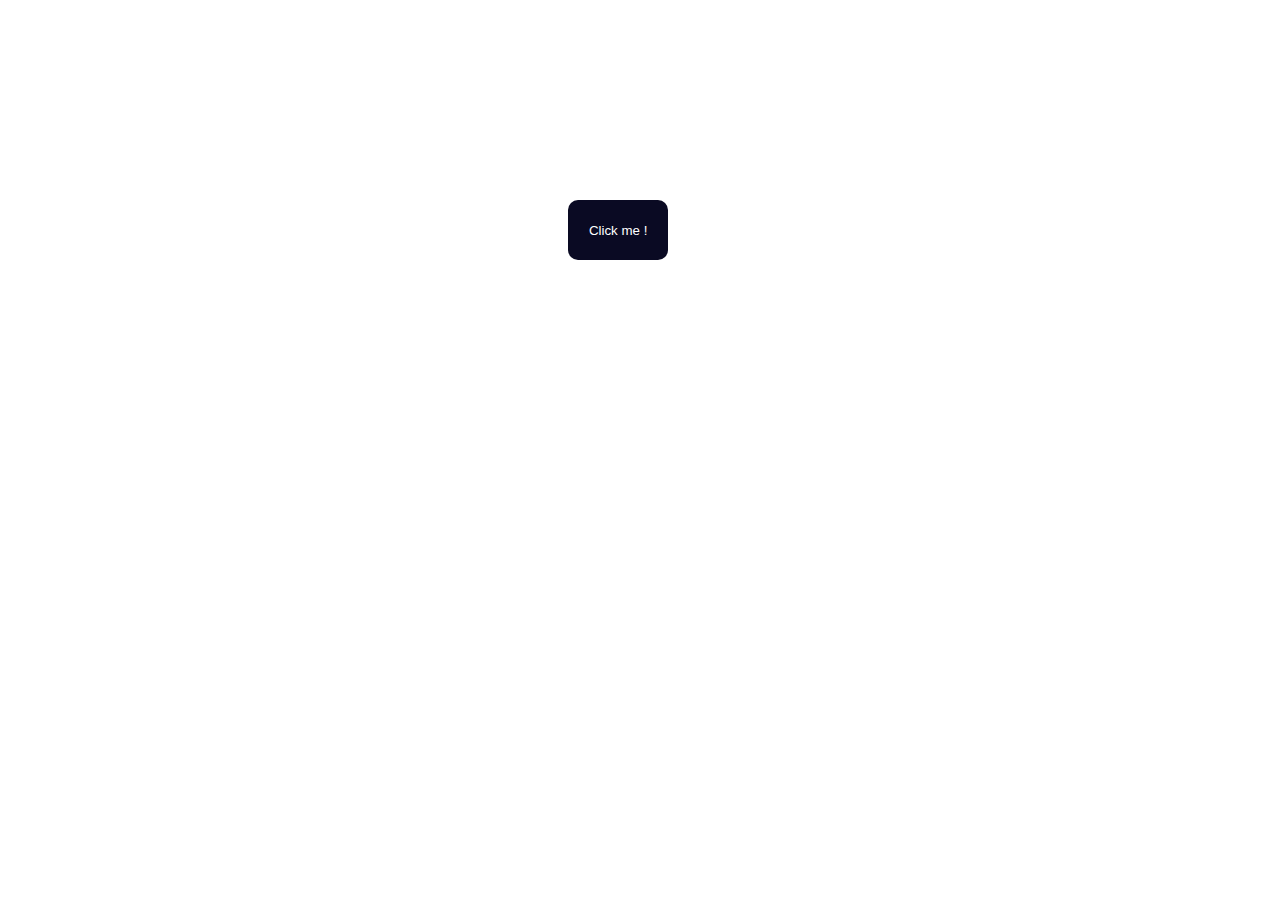
<file: Acitivity6/index.html>
<!DOCTYPE html>
<html>

<head>
	<title>Click Me</title>
	<meta charset="UTF-8">
	<meta name="viewport" content="width=device-width, initial-scale=1.0">
	<link rel="stylesheet" href="style.css">
</head>

<body>
	<button id="button">Click me !</button>
	<script src="script.js"></script>
</body>

</html>
</file>
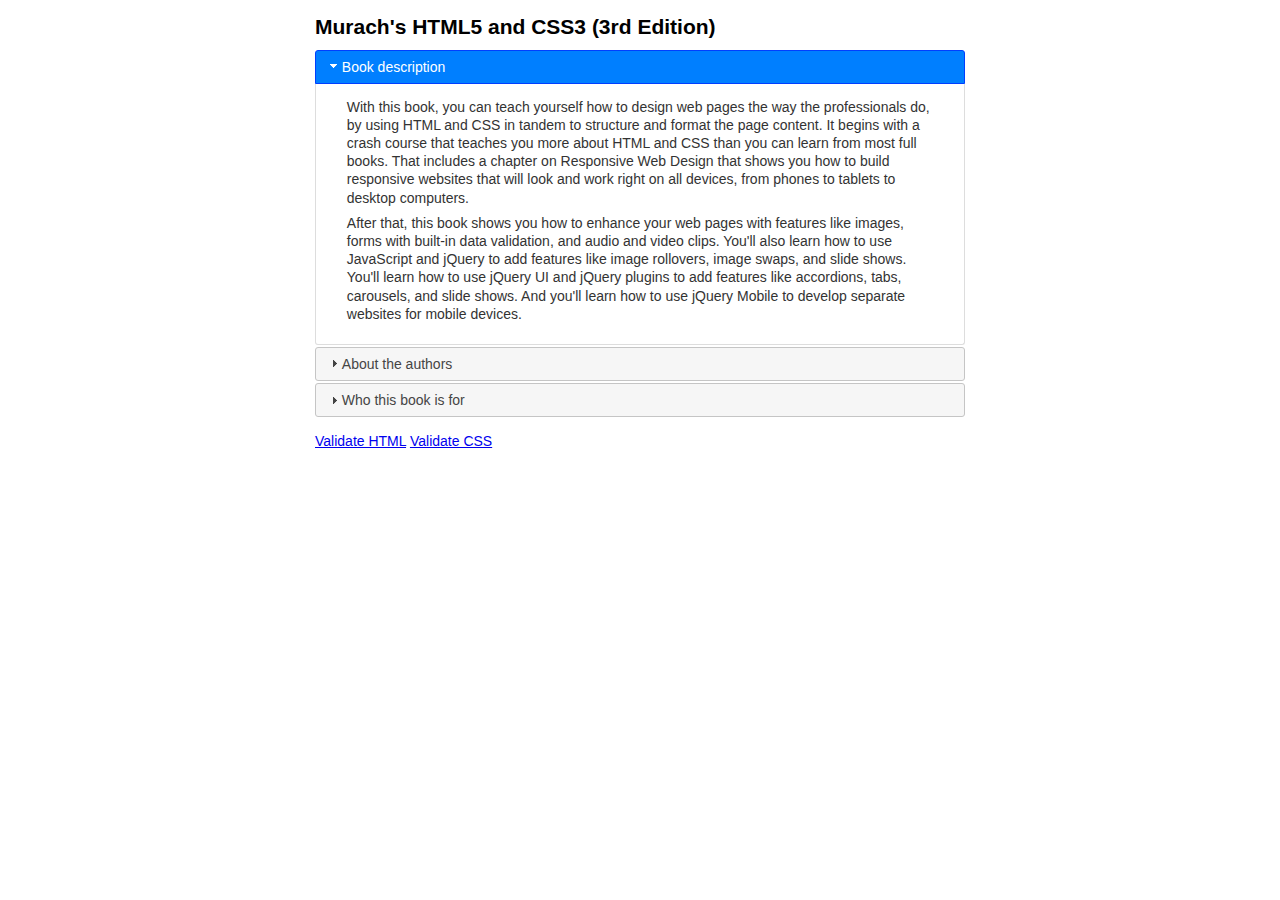
<file: Activity10/Accordion/index.html>
<!DOCTYPE html>
<html lang="en">
<head>
	<meta charset="UTF-8">
	<title>Accordion</title>
    <link rel="stylesheet" href="jquery-ui-1.12.1.custom/jquery-ui.min.css">
	<link rel="stylesheet" href="main.css">
    <script src="https://code.jquery.com/jquery-3.1.1.min.js"></script>
	<script src="jquery-ui-1.12.1.custom/jquery-ui.min.js"></script>
    <script src="accordion.js"></script>
</head>
	
<body>
	<main>
		<h1>Murach's HTML5 and CSS3 (3rd Edition)</h1>
        <!-- Tabs HTML code -->
        <div id="accordion">
            <h3>Book description</h3>
            <div id="tabs-1">
                <p>With this book, you can teach yourself how to design web pages the way the 
                professionals do, by using HTML and CSS in tandem to structure and format the 
                page content. It begins with a crash course that teaches you more about HTML 
                and CSS than you can learn from most full books. That includes a chapter on 
                Responsive Web Design that shows you how to build responsive websites that will 
                look and work right on all devices, from phones to tablets to desktop computers.</p>
                <p>After that, this book shows you how to enhance your web pages with features 
                like images, forms with built-in data validation, and audio and video clips. 
                You'll also learn how to use JavaScript and jQuery to add features like image 
                rollovers, image swaps, and slide shows. You'll learn how to use jQuery UI and 
                jQuery plugins to add features like accordions, tabs, carousels, and slide shows. 
                And you'll learn how to use jQuery Mobile to develop separate websites for mobile 
                devices.</p>
            </div>
            <h3>About the authors</h3>
            <div id="tabs-2">
                <p><strong>Anne Boehm</strong> has over 30 years of experience as an enterprise programmer. She got 
                started with Visual Basic in the days of VB5 and has been programming on .NET since 
                its inception. She added C# to her programming repertoire in the mid-2000s, and she's 
                authored or co-authored our books on Visual Basic, C#, ADO.NET, ASP.NET, and HTML5/CSS3</p>
				<p><strong>Zak Ruvalcaba</strong> has been researching, designing, and developing for the web since 
				1995. His skill set ranges from HTML5/CSS3 and JavaScript/jQuery to .NET with VB 
				and C#, and he's created web applications for companies like HP, Toshiba, IBM, 
				Gateway, Intuit, Peachtree, Dell, and Microsoft. He has authored or co-authored our 
				books on HTML5/CSS3, jQuery, and Dreamweaver CC.</p>
            </div>
            <h3>Who this book is for</h3>
            <div id="tabs-3">
                <p>This book is for anyone who wants to develop web pages at a thoroughly professional 
                level. That includes:</p>
				<ul>
					<li>budding web developers</li> 
					<li>web developers who haven't yet updated their websites to HTML5 and CSS3</li>
					<li>web developers who need to expand and enhance their skillsets</li>
				</ul>
            </div>
        </div>
        <!-- End Tabs HTML code -->
    </main>
	<footer>
		<br/>
		<a href="https://validator.w3.org/check?uri=referer">Validate HTML</a> 
		<a href="https://jigsaw.w3.org/css-validator/check/referer">Validate CSS</a>
	</footer>	
	
</body>
</html>
</file>
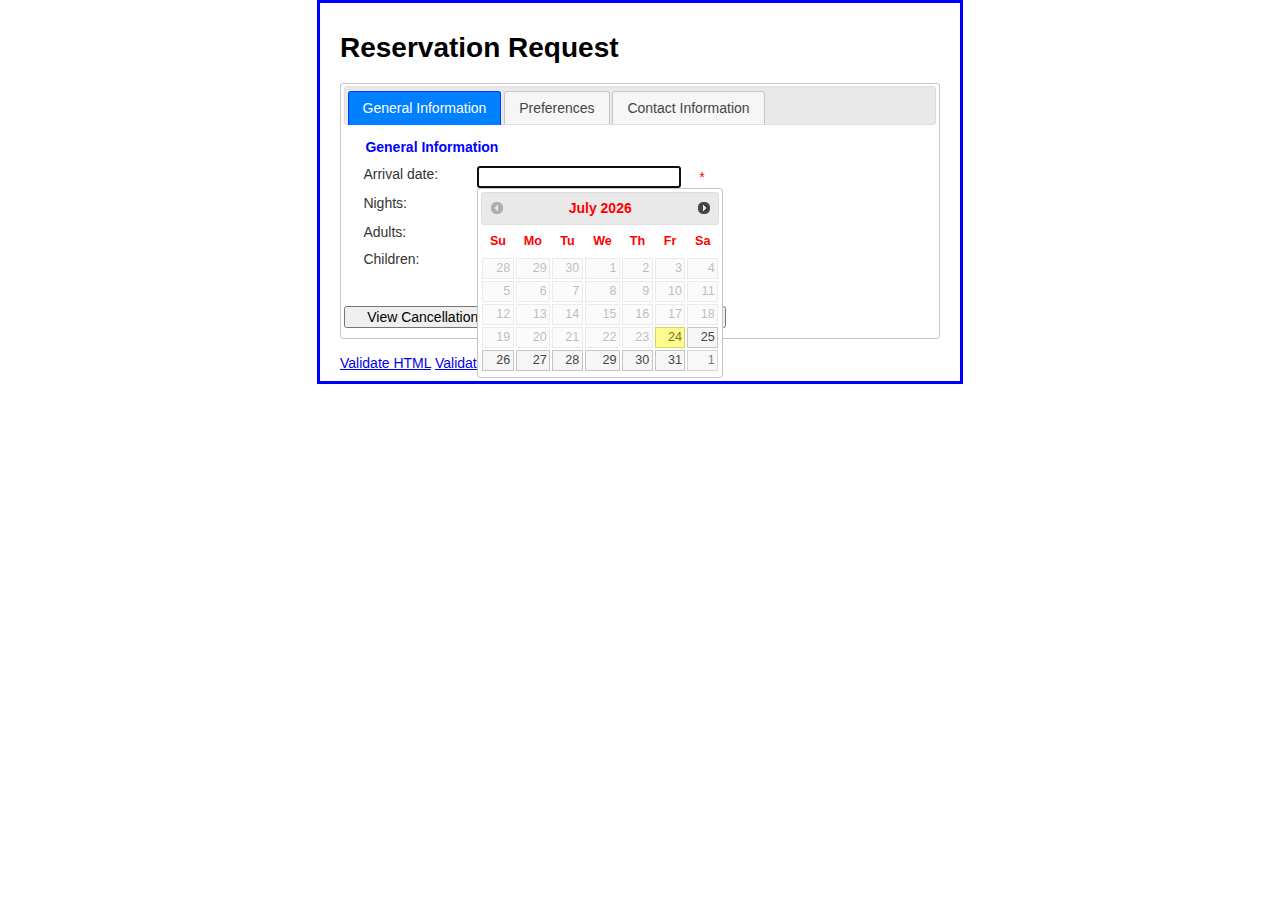
<file: Activity10/Widget/index.html>
<!DOCTYPE html>
<html lang="en">
<head>
	<meta charset="UTF-8">
	<title>Reservation request</title>
	<link rel="stylesheet" href="jquery-ui-1.12.1.custom/jquery-ui.min.css">
	<link rel="stylesheet" href="main.css">


	<script src="https://code.jquery.com/jquery-3.1.1.min.js"></script>
	<script src="jquery-ui-1.12.1.custom/jquery-ui.min.js"></script>
	<script src="reservation.js"></script>
</head>
	
<body>
	<main>
		<h1>Reservation Request</h1>

		<div id="tabs">
			<ul>
				<li><a href="#tabs1">General Information</a></li>
				<li><a href="#tabs2">Preferences</a></li>
				<li><a href="#tabs3">Contact Information</a></li>
			</ul>

			<form action="response.html" method="get"
			name="reservation_form" id="reservation_form">
			<div id="tabs1">
				<legend>General Information</legend>
				<label for="arrival_date">Arrival date:</label>
				<input type="text" name="arrival_date" id="arrival_date" autofocus>
				<span>*</span><br>
				<label for="nights">Nights:</label>
				<input type="text" name="nights" id="nights">
				<span>*</span><br>
				<label>Adults:</label>
				<select name="adults" id="adults">
					<option value="1">1</option>
					<option value="2">2</option>
					<option value="3">3</option>
					<option value="4">4</option>        		        		        		
				</select><br>
				<label>Children:</label>
				<select name="children" id="children">
					<option value="0">0</option>
					<option value="1">1</option>
					<option value="2">2</option>
					<option value="3">3</option>
					<option value="4">4</option>        		        		        		
				</select><br>        	
			</div>
			<div id="tabs2">
				<legend>Preferences</legend>
				<label>Room type:</label>
				<input type="radio" name="room" id="standard" class="left" checked>Standard&nbsp;&nbsp;&nbsp;	        	
				<input type="radio" name="room" id="business" class="left">Business&nbsp;&nbsp;&nbsp;
				<input type="radio" name="room" id="suite" class="left last">Suite<br>
				<label>Bed type:</label>
				<input type="radio" name="bed" id="king" class="left" checked>King&nbsp;&nbsp;&nbsp;
				<input type="radio" name="bed" id="double" class="left last">Double Double<br>
				<input type="checkbox" name="smoking" id="smoking">Smoking<br>
			</div>		
			<div id="tabs3">
				<legend>Contact Information</legend>
				<label for="name">Name:</label>
				<input type="text" name="name" id="name">
				<span>*</span><br>
				<label for="email">Email:</label>
				<input type="text" name="email" id="email">
				<span>*</span><br>
				<label for="phone">Phone:</label>
				<input type="text" name="phone" id="phone" placeholder="999-999-9999">
				<span>*</span><br>
			</div>

			<fieldset>
				<input type="button" id="policies" value="View Cancellation Policies">
				<input type="submit" id="submit" value="Submit Request">
				<div id="dialog" title="Cancellation Policies" style="display: none;">
					<p>Notification of cancellation or arrival date change must be 
					received more than three days (72 hours) prior to the confirmed arrival date for the 
					reservation deposit to be refundable. Email notification is acceptable, and a cancellation
					confirmation will be sent to you. Failure to check-in on the scheduled arrival date 
					will result in the cancellation of the reservation including any remaining nights, 
					and the reservation deposit shall be forfeited.</p>
				</div><br>    		
			</fieldset>

		</form>
		</div>
		
	</main>
	<footer>
		<br/>
		<a href="https://validator.w3.org/check?uri=referer">Validate HTML</a> 
		<a href="https://jigsaw.w3.org/css-validator/check/referer">Validate CSS</a>
	</footer>	

</body>
</html>
</file>
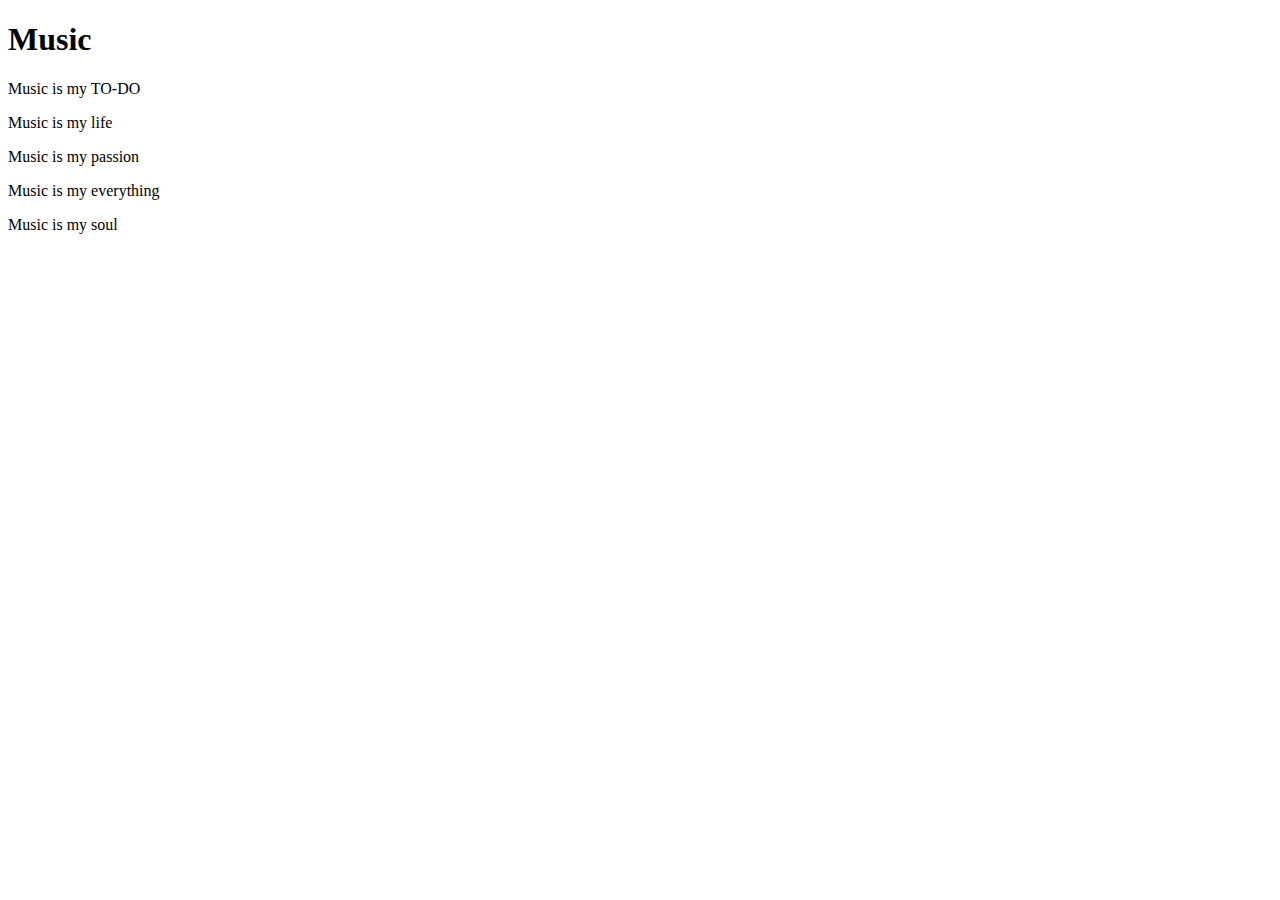
<file: page1.html>
<!DOCTYPE html>
<html lang="en">
<head>
    <meta charset="UTF-8">
    <meta http-equiv="X-UA-Compatible" content="IE=edge">
    <meta name="viewport" content="width=device-width, initial-scale=1.0">
    <title>PAGE1</title>
</head>
<body>
    <h1>Music</h1>
    <p>Music is my TO-DO</p>
    <p>Music is my life</p>
    <p>Music is my passion</p>
    <p>Music is my everything</p>
    <p>Music is my soul</p>
</body>
</html>
</file>
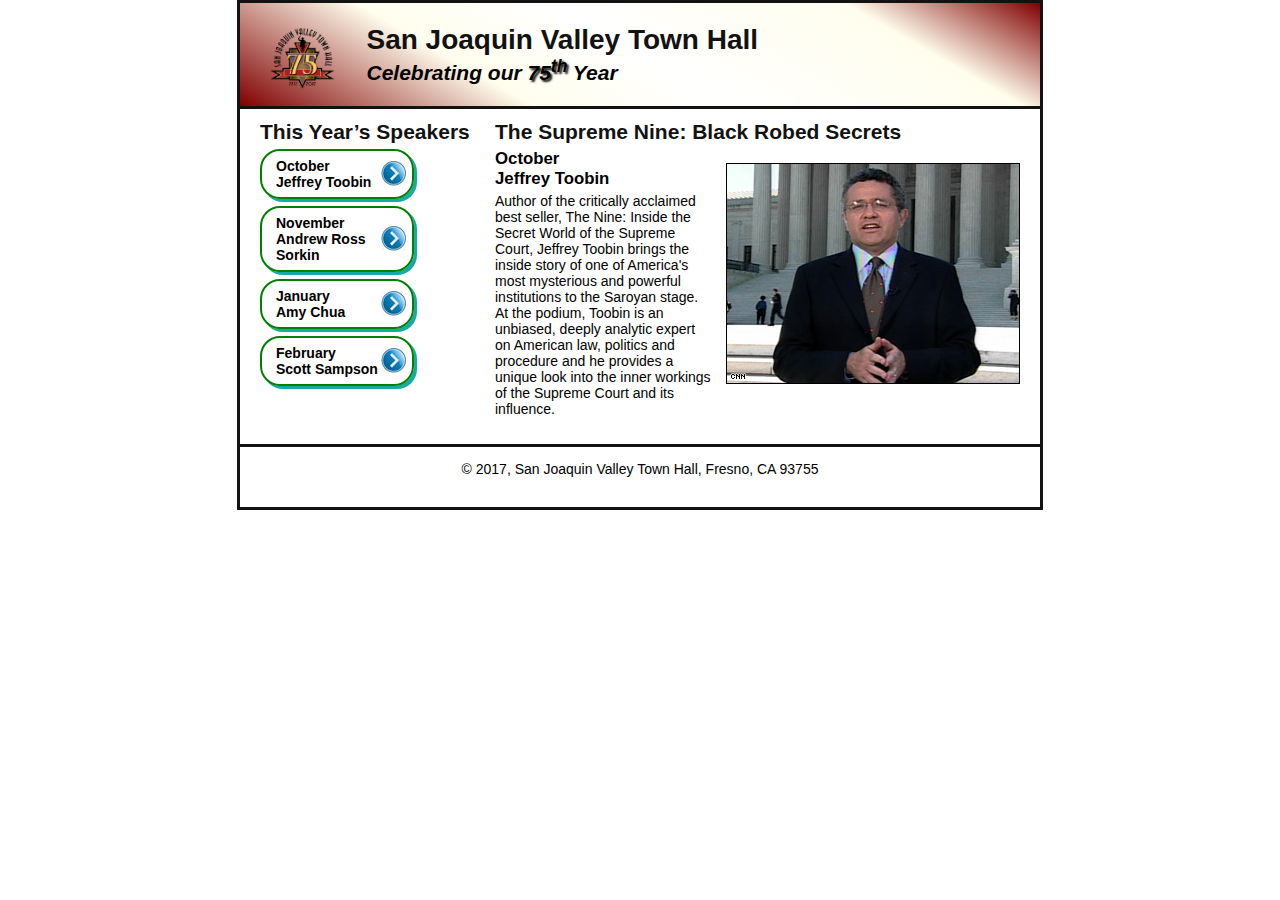
<file: Activity11/Activity12.html>
<!DOCTYPE html>
<html lang="en">

<head>
	<meta charset="utf-8">
	<title>Load Speaker Files</title>
	<link rel="stylesheet" href="Activity12.css">
    <script src="https://code.jquery.com/jquery-3.1.1.min.js"></script>
    <script src="Activity12.js"></script>
</head>

<body>
	<header>
		<img src="images/town_hall_logo.gif" alt="Town Hall logo" height="80">
		<h1><a id="top">San Joaquin Valley Town Hall</a></h1>
		<h2>Celebrating our <span class="shadow">75<sup>th</sup></span> Year</h2>
	</header>
	<main>
		<h1>The Supreme Nine: Black Robed Secrets</h1>
		<img src="images/toobin_court.jpg">
		<h2>October<br>Jeffrey Toobin</h2>
		<p>Author of the critically acclaimed best seller, The Nine: Inside the 
			Secret World of the Supreme Court, Jeffrey Toobin brings the inside 
			story of one of America's most mysterious and powerful institutions to 
			the Saroyan stage. At the podium, Toobin is an unbiased, deeply analytic 
			expert on American law, politics and procedure and he provides a unique 
			look into the inner workings of the Supreme Court and its influence.</p>	
	</main>
	<aside>
		<h1 id="speakers">This Year&rsquo;s Speakers</h1>
		<nav id="nav_list">
			<ul>
				<li><a href="#" title="toobin">October<br>Jeffrey Toobin</a></li>
				<li><a href="#" title="sorkin">November<br>Andrew Ross Sorkin</a></li>
				<li><a href="#" title="chua">January<br>Amy Chua</a></li>
				<li><a href="#" title="sampson">February<br>Scott Sampson</a></li>
			</ul>
		</nav>
	</aside>

	<footer>
		<p>&copy; 2017, San Joaquin Valley Town Hall, Fresno, CA 93755</p>
		<br/>
	</footer>
</body>
</html>
</file>
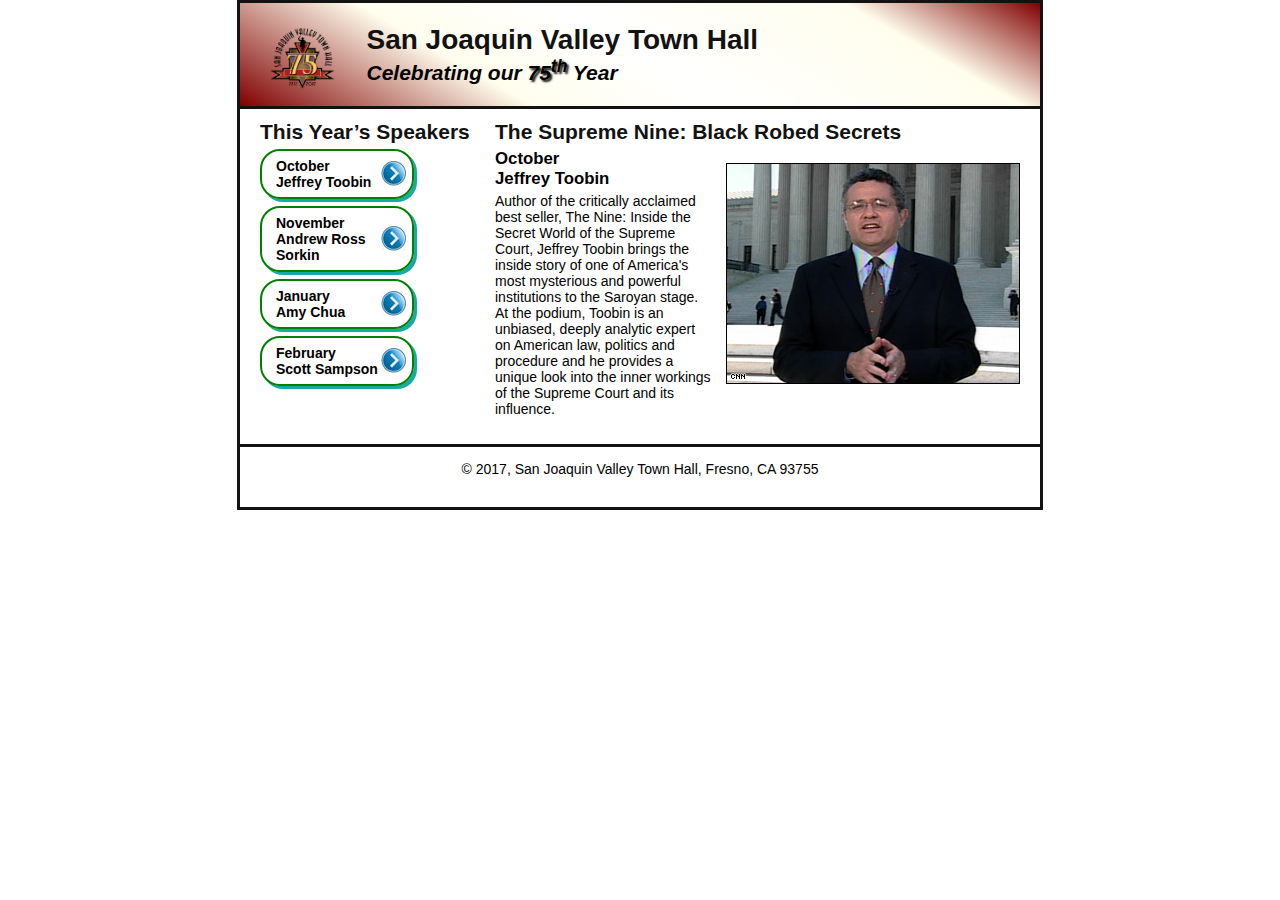
<file: Activity11/Oztas-Activity12.html>
<!DOCTYPE html>
<html lang="en">

<head>
	<meta charset="utf-8">
	<title>Load Speaker Files</title>
	<link rel="stylesheet" href="Oztas-Activity12.css">
    <script src="https://code.jquery.com/jquery-3.1.1.min.js"></script>
    <script src="Oztas-Activity12.js"></script>
</head>

<body>
	<header>
		<img src="images/town_hall_logo.gif" alt="Town Hall logo" height="80">
		<h1><a id="top">San Joaquin Valley Town Hall</a></h1>
		<h2>Celebrating our <span class="shadow">75<sup>th</sup></span> Year</h2>
	</header>
	<main>
		<h1>The Supreme Nine: Black Robed Secrets</h1>
		<img src="images/toobin_court.jpg">
		<h2>October<br>Jeffrey Toobin</h2>
		<p>Author of the critically acclaimed best seller, The Nine: Inside the 
			Secret World of the Supreme Court, Jeffrey Toobin brings the inside 
			story of one of America's most mysterious and powerful institutions to 
			the Saroyan stage. At the podium, Toobin is an unbiased, deeply analytic 
			expert on American law, politics and procedure and he provides a unique 
			look into the inner workings of the Supreme Court and its influence.</p>	
	</main>
	<aside>
		<h1 id="speakers">This Year&rsquo;s Speakers</h1>
		<nav id="nav_list">
			<ul>
				<li><a href="#" title="toobin">October<br>Jeffrey Toobin</a></li>
				<li><a href="#" title="sorkin">November<br>Andrew Ross Sorkin</a></li>
				<li><a href="#" title="chua">January<br>Amy Chua</a></li>
				<li><a href="#" title="sampson">February<br>Scott Sampson</a></li>
			</ul>
		</nav>
	</aside>

	<footer>
		<p>&copy; 2017, San Joaquin Valley Town Hall, Fresno, CA 93755</p>
		<br/>
	</footer>
</body>
</html>
</file>
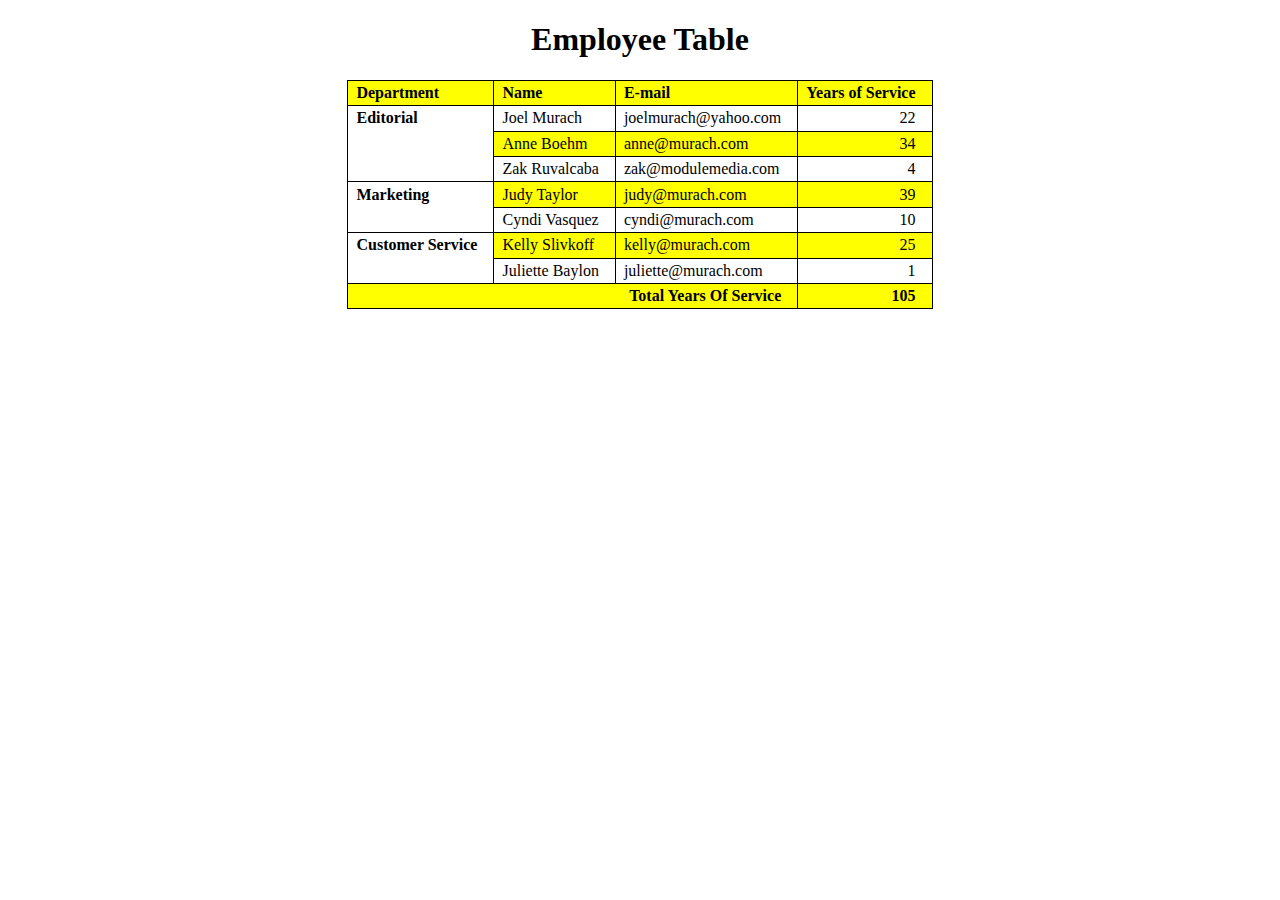
<file: Activity2/Activity2.html>
<!-- Author: Alperen Öztaş -->

<!DOCTYPE html>

<html lang="en">
	<head>
		<title>Employee table</title>
		<meta name="description" content="CENG311 Activity">
		<meta charset="UTF-8">
		<link rel="stylesheet" type="text/css" href="Activity2.css">
	

<body>
	<h1 class="center-text">Employee Table</h1>
	<table class="center-elements">
		<thead>
			<tr>
				<th>Department</th>
				<th>Name</th>
				<th>E-mail</th>
				<th class="right">Years of Service</th>
			</tr>
		</thead>
		<tbody>
			<tr>
				<td rowspan="3" class="table-caption">Editorial</td>
				<td>Joel Murach</td>
				<td>joelmurach@yahoo.com</td>
				<td class="right">22</td>
			</tr>
			<tr>
				<td>Anne Boehm</td>
				<td>anne@murach.com</td>
				<td class="right">34</td>
			</tr>
			<tr>
				<td>Zak Ruvalcaba</td>
				<td>zak@modulemedia.com</td>
				<td class="right">4</td>
			</tr>
			<tr>
				<td rowspan="2" class="table-caption">Marketing</td>
				<td>Judy Taylor</td>
				<td>judy@murach.com</td>
				<td class="right">39</td>
			</tr>
			<tr>
				<td>Cyndi Vasquez</td>
				<td>cyndi@murach.com</td>
				<td class="right">10</td>
			</tr>
			<tr>
				<td rowspan="2" class="table-caption">Customer Service</td>
				<td>Kelly Slivkoff</td>
				<td>kelly@murach.com</td>
				<td class="right">25</td>
			</tr>
			<tr>
				<td>Juliette Baylon</td>
				<td>juliette@murach.com</td>
				<td class="right">1</td>
			</tr>
			<tr>
				<td colspan="3" class="right bold">Total Years Of Service</td>
				<td class="right bold">105</td>
			</tr>
		</tbody>
	</table>

</body>
</html>
</file>
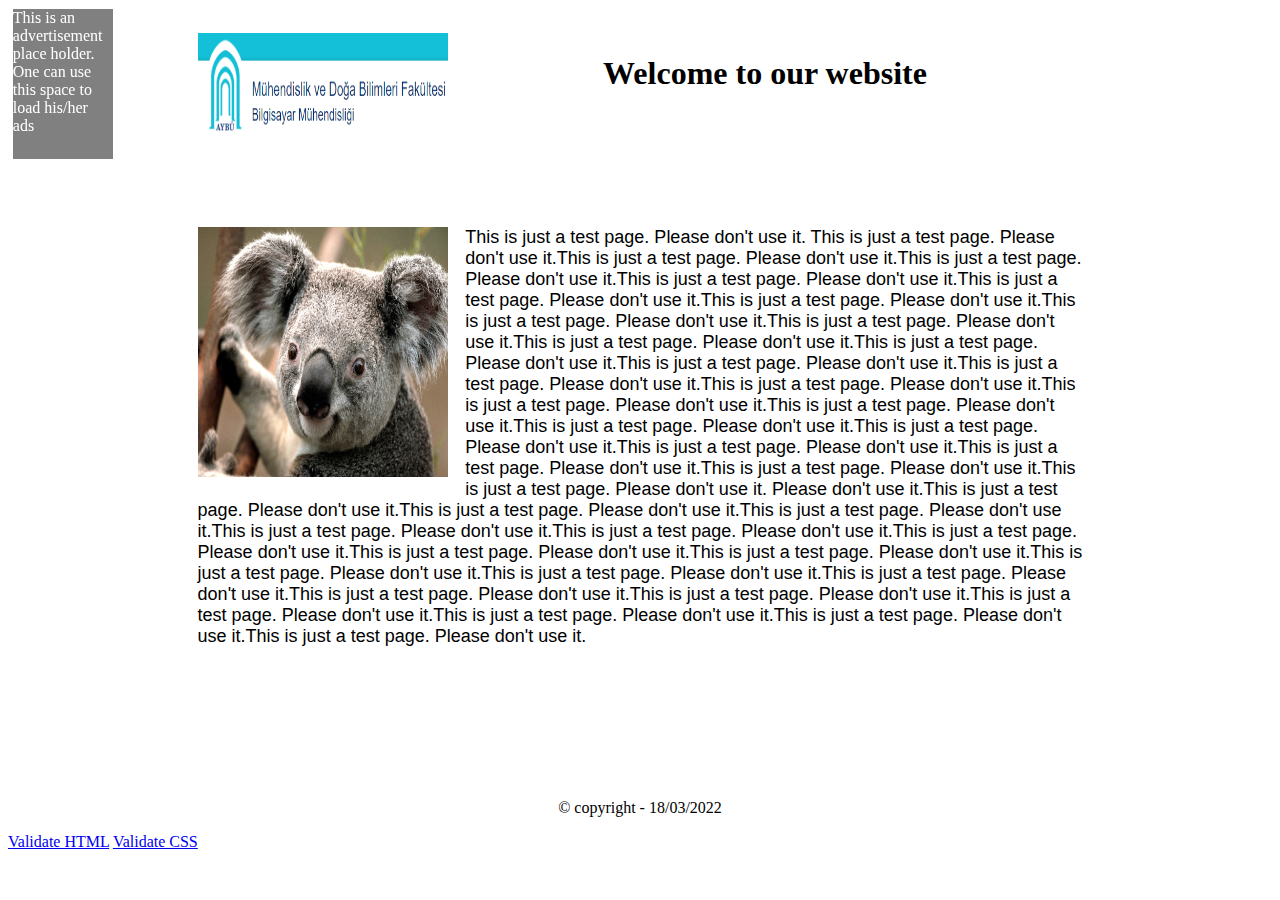
<file: Activity3/Oztas1-Activity3.html>
<!DOCTYPE html>
<html>
<head>
	<title>Activity3 - Page Layout</title>
	<link rel="stylesheet" type="text/css" href="Oztas1-Activity3.css">
</head>
<body>

<div class="header">
	<div class="logo">
		<img src="griffen.jpg"  alt="image"/>
	</div>
	<div class="title">
		<h1>Welcome to our website</h1>
	</div>
</div>
<div class="content">
	<div class="image" >
		<img src="images.jpg" alt="image" />
	</div>
	<div class="main">
		This is just a test page. Please don't use it.
		This is just a test page. Please don't use it.This is just a test page.
		Please don't use it.This is just a test page. Please don't use it.This is just a test page.
		Please don't use it.This is just a test page. Please don't use it.This is just a test page.
		Please don't use it.This is just a test page. Please don't use it.This is just a test page.
		Please don't use it.This is just a test page. Please don't use it.This is just a test page. 
		Please don't use it.This is just a test page. Please don't use it.This is just a test page. 
		Please don't use it.This is just a test page. Please don't use it.This is just a test page. 
		Please don't use it.This is just a test page. Please don't use it.This is just a test page. 
		Please don't use it.This is just a test page. Please don't use it.This is just a test page.
		Please don't use it.This is just a test page. Please don't use it.This is just a test page.
		Please don't use it.This is just a test page. Please don't use it.
		Please don't use it.This is just a test page. Please don't use it.This is just a test page.
		Please don't use it.This is just a test page. Please don't use it.This is just a test page.
		Please don't use it.This is just a test page. Please don't use it.This is just a test page. 
		Please don't use it.This is just a test page. Please don't use it.This is just a test page. 
		Please don't use it.This is just a test page. Please don't use it.This is just a test page. 
		Please don't use it.This is just a test page. Please don't use it.This is just a test page. 
		Please don't use it.This is just a test page. Please don't use it.This is just a test page.
		Please don't use it.This is just a test page. Please don't use it.This is just a test page.
		Please don't use it.This is just a test page. Please don't use it.
	</div>
	
</div>
<div class="head">
	<p> &copy; copyright - 18/03/2022</p>
</div>
<div class="advertisement" >
	This is an advertisement place holder. One can use this space to load his/her ads
</div>
<div>
    	<a href="http://validator.w3.org/check?uri=https://alperenoztas.github.io/inclassactivities/Activity3/Oztas1-Activity3.html">Validate HTML</a> 
		<a href="https://jigsaw.w3.org/css-validator/validator?uri=https%3A%2F%2Falperenoztas.github.io%2Finclassactivities%2FActivity3%2FOztas1-Activity3.html&profile=css3svg&usermedium=all&warning=1&vextwarning=&lang=en">Validate CSS</a>
</div>

</body>
</html>
</file>
<file: Acitivity6/style.css>
#button {
    position: absolute;
    width: 100px;
    height: 60px;
    background-color: #0a0a23;
    color: #fff;
    border: none;
    border-radius: 10px;
}
</file>
<file: Activity10/Accordion/main.css>
* {
	margin: 0;
	padding: 0;
}
body {
	font-family: Verdana, Arial, Helvetica, sans-serif;
    font-size: 87.5%;
	width: 650px;
	margin: 0 auto;
	padding: 15px 25px;	
}
h1 { 
	font-size: 150%;
	margin-bottom: .5em;
}
ul {
	padding-left: 45px;
}
li {
	padding-bottom: .5em;
}
p {
	padding-bottom: .5em;
}
</file>
<file: Activity10/Widget/main.css>
body {
    font-family: Arial, Helvetica, sans-serif;
    font-size: 87.5%;
    background-color: white;
    margin: 0 auto;
    width: 600px;
    border: 3px solid blue;
    padding: 10px 20px;
}
legend {
    color: blue;
    font-weight: bold;
    margin-bottom: .8em;
}
label {
	float: left;
    width: 100px;
}
input, select {
    margin-left: 1em;
    margin-right: 1em;
    margin-bottom: .5em;
}
input {
    width: 14em;	
}
input.left {
	width: 1em;
	padding-left: 0;
}
fieldset {
	border: none;
	margin-left: 0;
	margin-top: 1em;
	padding: 0;
}
input.last {
	margin-bottom: 1em;
}
#adults, #children {
	width: 35px;
}
#smoking {
	width: 1em;
	margin-left: 0;
}
#policies {
	margin-left: 0;
	width: 15em;
}
#submit {
	width: 10em;
}
#dialog p {
	font-size: 85%;
}
span {
	color: red;
}
</file>
<file: Activity11/Activity12.css>
/* the styles for the elements */
* {
	margin: 0;
	padding: 0;
}
html {
	background-color: white;
}
body {
	font-family: Arial, Helvetica, sans-serif;
    font-size: 87.5%;
    width: 800px;
    margin: 0 auto;
    border: 3px solid #121212;
    background-color: #ffffff;
}
nav a:focus, nav a:hover, article a:hover {
	font-style: italic;
}
/* the styles for the header */
header {
	border-bottom: 3px solid #121212;
	padding: 1.5em 0;
	background-image: -moz-linear-gradient(
	    30deg, #121212 0%, #fffded 30%, white 50%, #fffded 80%, #800000 100%);
	background-image: -webkit-linear-gradient(
	    30deg, #121212 0%, #fffded 30%, white 50%, #fffded 80%, #800000 100%);
	background-image: -o-linear-gradient(
	    30deg, #121212 0%, #fffded 30%, white 50%, #fffded 80%, #800000 100%);
	background-image: linear-gradient(
	    30deg, #800000 0%, #fffded 30%, white 50%, #fffded 80%, #800000 100%);
}
header h1 {
	color: #121212;
}
header h2 {
	font-style: italic;
}
header img {
	float: left;
	padding: 0 30px;
}
.shadow {
	text-shadow: 2px 2px 2px #121212;
}

/* the styles for the main content */
main {
	clear: left;
	padding: 0 20px 20px;
	width: 525px;
	float: right;
}
main h1 {
	color: #121212;
	font-size: 150%;
	padding: .5em 0 .25em;
}
main h2 {
	font-size: 120%;
	padding-bottom: .25em;
}
main p {
	padding-bottom: .5em;
}
main blockquote {
	padding: 0 2em;
	font-style: italic;
}
main ul {
	padding: 0 0 1.5em 1.25em;
}
main li {
	padding-bottom: .35em;
}

main img {
	float: right;
	margin: 1em 0 1em 1em;
	border: 1px solid black;
}

aside {
	width: 215px;
	float: right;
	padding-left: 20px;
	padding-bottom: 20px;
}
aside h1 {
	color: #121212;
	font-size: 150%;
	padding: .5em 0 .25em;
}
aside h2 {
	font-size: 120%;
	padding-bottom: .25em;
}
aside img {
	padding-bottom: 1em;
}
/* the styles for the navigation list */
#nav_list ul { 
	list-style: none;
	margin-left: 0px;
	margin-bottom: 1.5em; }
#nav_list li { 
	width: 150px;
	margin-bottom: .5em;
	border: 2px double green;
	border-radius: 20px;
	box-shadow: 3px 3px 0 0 #15aaa3;
	background-image: url("images/right.jpg");
	background-repeat: no-repeat;
	background-position: 95% center;
		
}
#nav_list li a {
	display: block;
	font-weight: bold;
	color: black;
	text-decoration: none;
	padding: .5em 0 .5em 1em;
}

/* the styles for the footer */
footer {
	border-top: 3px solid #121212;
	padding: 1em 0;
	clear: both;
}
footer p {
	text-align: center;
}
</file>
<file: Activity11/Oztas-Activity12.css>
/* the styles for the elements */
* {
	margin: 0;
	padding: 0;
}
html {
	background-color: white;
}
body {
	font-family: Arial, Helvetica, sans-serif;
    font-size: 87.5%;
    width: 800px;
    margin: 0 auto;
    border: 3px solid #121212;
    background-color: #ffffff;
}
nav a:focus, nav a:hover, article a:hover {
	font-style: italic;
}
/* the styles for the header */
header {
	border-bottom: 3px solid #121212;
	padding: 1.5em 0;
	background-image: -moz-linear-gradient(
	    30deg, #121212 0%, #fffded 30%, white 50%, #fffded 80%, #800000 100%);
	background-image: -webkit-linear-gradient(
	    30deg, #121212 0%, #fffded 30%, white 50%, #fffded 80%, #800000 100%);
	background-image: -o-linear-gradient(
	    30deg, #121212 0%, #fffded 30%, white 50%, #fffded 80%, #800000 100%);
	background-image: linear-gradient(
	    30deg, #800000 0%, #fffded 30%, white 50%, #fffded 80%, #800000 100%);
}
header h1 {
	color: #121212;
}
header h2 {
	font-style: italic;
}
header img {
	float: left;
	padding: 0 30px;
}
.shadow {
	text-shadow: 2px 2px 2px #121212;
}

/* the styles for the main content */
main {
	clear: left;
	padding: 0 20px 20px;
	width: 525px;
	float: right;
}
main h1 {
	color: #121212;
	font-size: 150%;
	padding: .5em 0 .25em;
}
main h2 {
	font-size: 120%;
	padding-bottom: .25em;
}
main p {
	padding-bottom: .5em;
}
main blockquote {
	padding: 0 2em;
	font-style: italic;
}
main ul {
	padding: 0 0 1.5em 1.25em;
}
main li {
	padding-bottom: .35em;
}

main img {
	float: right;
	margin: 1em 0 1em 1em;
	border: 1px solid black;
}

aside {
	width: 215px;
	float: right;
	padding-left: 20px;
	padding-bottom: 20px;
}
aside h1 {
	color: #121212;
	font-size: 150%;
	padding: .5em 0 .25em;
}
aside h2 {
	font-size: 120%;
	padding-bottom: .25em;
}
aside img {
	padding-bottom: 1em;
}
/* the styles for the navigation list */
#nav_list ul { 
	list-style: none;
	margin-left: 0px;
	margin-bottom: 1.5em; }
#nav_list li { 
	width: 150px;
	margin-bottom: .5em;
	border: 2px double green;
	border-radius: 20px;
	box-shadow: 3px 3px 0 0 #15aaa3;
	background-image: url("images/right.jpg");
	background-repeat: no-repeat;
	background-position: 95% center;
		
}
#nav_list li a {
	display: block;
	font-weight: bold;
	color: black;
	text-decoration: none;
	padding: .5em 0 .5em 1em;
}

/* the styles for the footer */
footer {
	border-top: 3px solid #121212;
	padding: 1em 0;
	clear: both;
}
footer p {
	text-align: center;
}
</file>
<file: Activity2/Activity2.css>
/*CENG311 Activity 2 css file*/
/*
@Author: Alperen Öztaş
@Date: 17/03/2023
*/
/*styling for the table goes here*/
body 
{
	width: 750px;
	margin: 0 auto;
}

table 
{
	border-collapse: collapse;
	border: 1px solid black;
	margin: 20px;
}

thead 
{
	background-color: yellow;
}

th, td 
{
	border: 1px solid black;
	padding: .2em 1em .2em .5em;
	text-align: left;
	vertical-align: middle;
}

.table-caption
{
	background-color: white;
	vertical-align: top;
	font-weight: bold;
}

.right 
{
	text-align: right;
}

.top 
{
	vertical-align: top;
}

.bold 
{
	font-weight: bold;
}

.center-text 
{
	text-align: center;
}

.center-elements 
{
	margin: 0 auto;
}

tbody tr:nth-child(even) 
{
	background-color: yellow;
}
</file>
<file: Activity3/Oztas1-Activity3.css>
/*
@Author : Alperen
This is my CSS file for Activity 3
*/


/*This is given by instructor just top left space and position added*/
.advertisement
{
	width:100px;
	height:150px; 
	border-color:black;
	border-width:2px; 
	background-color:gray; 
	color:white;
	position:fixed;
	top:1%;
	left:1%;
}

/*Header div is parent div for logo and title and centered*/
.header {
	padding: 5%;
	text-align: center;
	width: 70%;
	margin-left: auto;
	margin-right: auto;
	margin-bottom: 5%;
	padding: 2%;
}

/*Logo is the first div inside header*/
.logo {
	float: left;
}

/*Image size has set */
.logo img{
	width: 250px;
	height:100px
}
/*Content place is 70% of the page and text-size and font changed*/
.content{
	width: 70%;
	margin-left: auto;
	margin-right: auto;
	padding: 2%;
	font-size: large;
	font-family: 'Segoe UI', Tahoma, Geneva, Verdana, sans-serif;
}

/*Koala image is the first and should be in the top left*/
.image{
	float: left;
	padding-right: 2%;
}

/*Koala image width and height set*/
.image img{
	width: 250px;
	height: 250px;
}

/*Footer part is done with margin and padding and copyright aligned in center*/
.head{
	width: 70%;
	margin-left: auto;
	margin-right: auto;
	margin-top: 10%;
	text-align: center;

}
</file>
